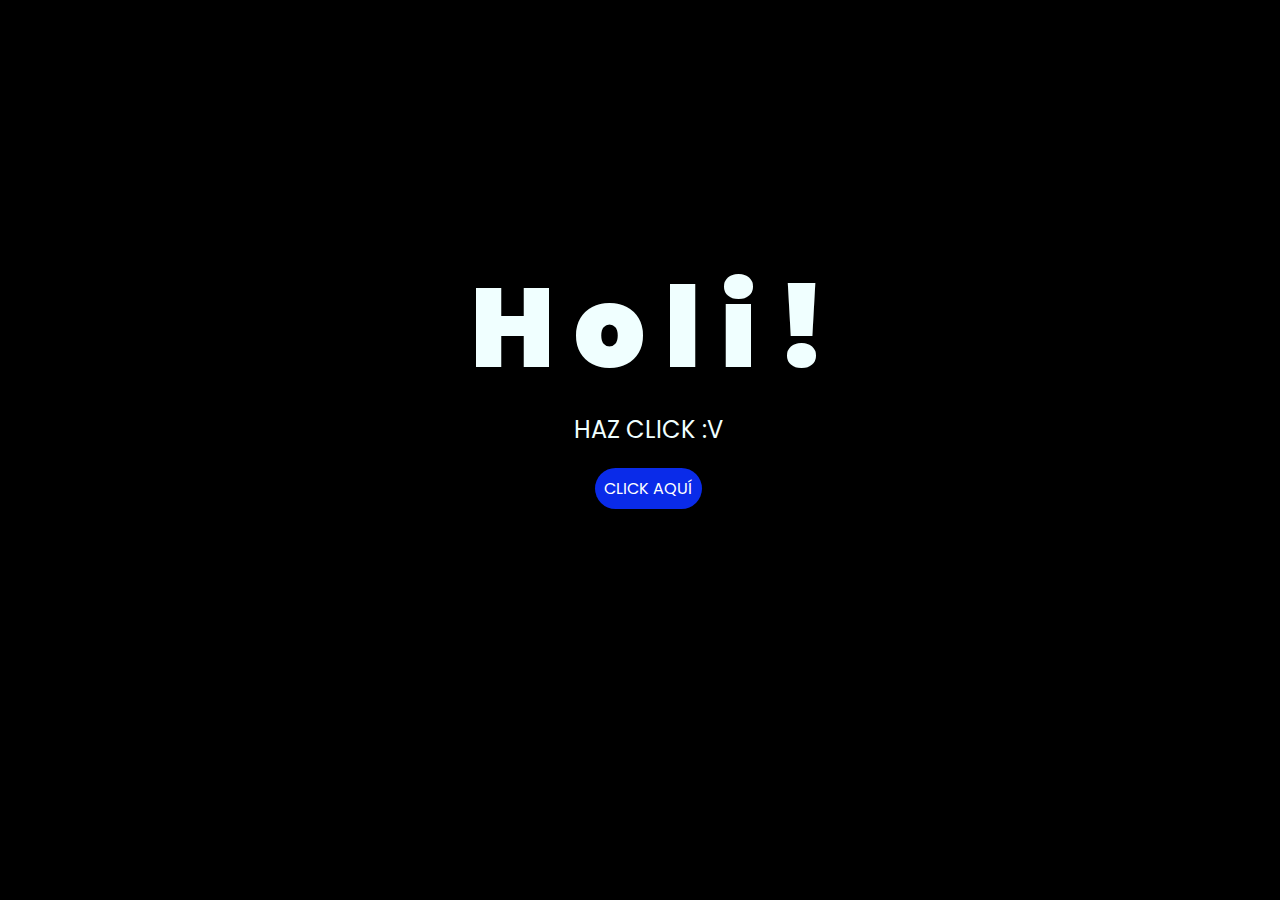
<file: index.html>
<!DOCTYPE html>
<html lang="es">

<head>
    <meta charset="UTF-8">
    <meta http-equiv="X-UA-Compatible" content="IE=edge">
    <meta name="viewport" content="width=device-width, initial-scale=1.0">
    <link rel="stylesheet" href="css/style.css">
    <link rel="icon" href="img/flowers.png" type="image/x-icon">
    <title>Flowers</title>
</head>

<body>
    <div class="greetings">
        <span>H</span>
        <span>o</span>
        <span>l</span>
        <span>i</span>
        <span>!</span>


    </div>
    <div class="description">
        <span>HAZ CLICK :V</span>
    </div>
    <div class="button">
        <button class="botones">
            <a href="flower.html" style="color: #fff;">CLICK AQUÍ</a>
        </button>
    </div>

</body>

</html>
</file>
<file: css/style.css>
@import url('https://fonts.googleapis.com/css2?family=Poppins:ital,wght@0,500;1,900&display=swap');
*{
    font-family: 'Poppins',cursive;
}
body{
    color: azure;
    width: 100%;
    height: 82vh;
    display: flex;
    flex-direction: column;
    align-items: center;
    justify-content: center;
    background-color: black;
    /* padding-top: -30; */
}

.botones{
    padding: 9px;
    border-radius: 80px;
    background-color: transparent;
    border: none;
}

.botones a{
    background-color: #0a2be9;
    padding: 9px;
    border-radius: 80px;
    -webkit-border-radius: 80px;
    -moz-border-radius: 80px;
    -ms-border-radius: 80px;
    -o-border-radius: 80px;

}

.botones a:focus{
    background-color: rgb(50, 194, 194);
}

.greetings{
    font-size: 7rem;
    font-weight: 900;
}
.greetings > span{
    animation: glow 2.5s ease-in-out infinite;
}
@keyframes glow{
    0%, 100%{
        color: #fff;
        text-shadow: 0 0 12px #39c6d6, 0 0 50px #39c6d6, 0 0 100px #39c6d6;
    }
    10%, 90%{
        color: #111;
        text-shadow: none;
    }
}
.greetings > span:nth-child(2){
    animation-delay: .2s ;
}
.greetings > span:nth-child(3){
    animation-delay: .4s ;
}
.greetings > span:nth-child(4){
    animation-delay: .6s;
}
.greetings > span:nth-child(5){
    animation-delay: .8s;
}
.greetings > span:nth-child(6){
    animation-delay: 1s;
}

.description{
    font-size: 1.5rem;
    margin-bottom: 20px;
}

.button a{
    text-decoration: none;
    font-size: 1rem;
    color: #111;
}

@media screen and (max-width:574px){
    .greetings{
        display: block;
        font-size: 4rem;
        font-weight: 800;
        text-align: center;
    }
    .description{
        font-size: 2rem;
    }
    
    .button a{
        font-size: 1rem;
    }
}
</file>
